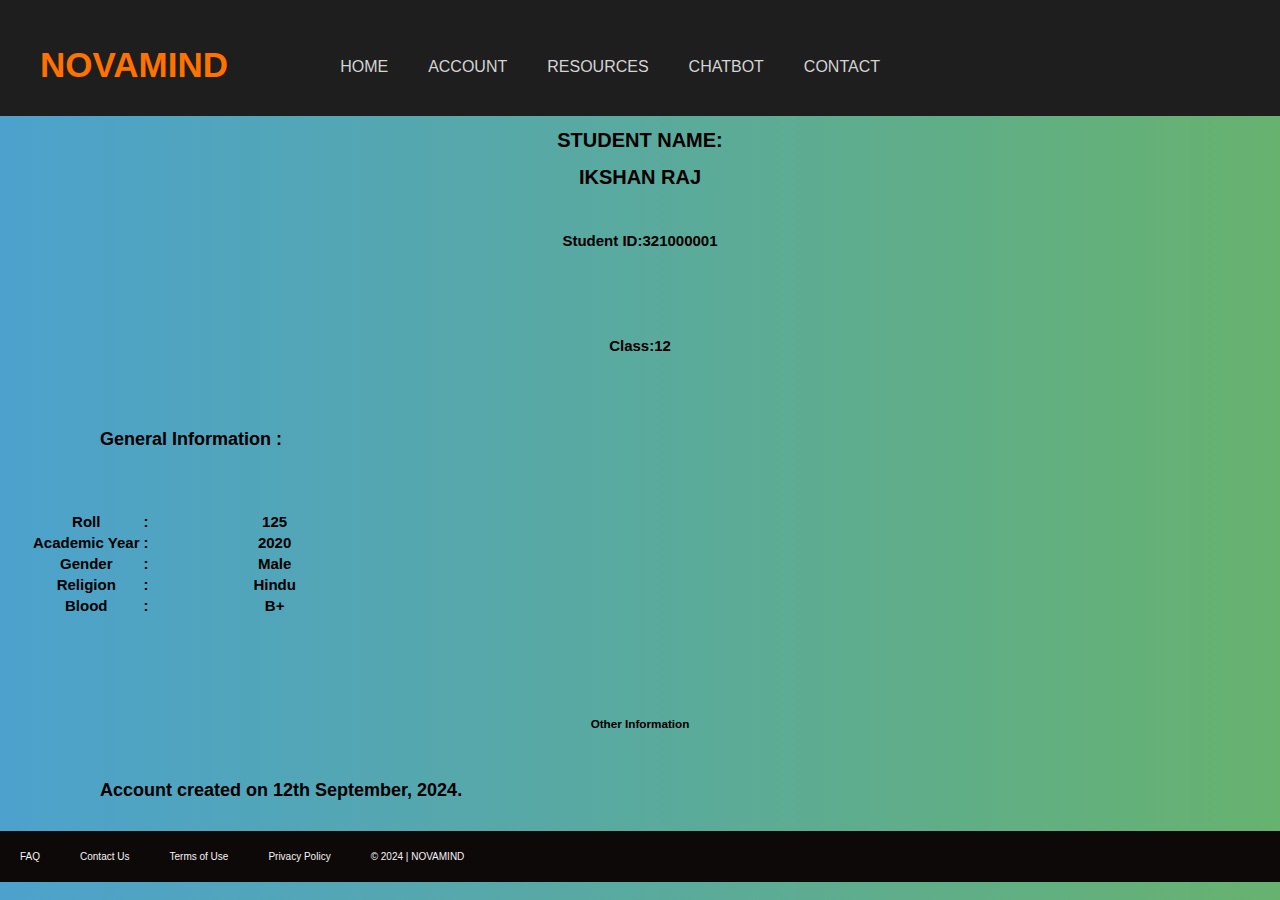
<file: templates/account.html>
<!DOCTYPE html>
<html lang="en">
<head>
    <meta charset="UTF-8">
    <meta name="viewport" content="width=device-width, initial-scale=1.0">
    <title>NOVAMIND  | ACCOUNT</title>
    <link rel="stylesheet" href="../static/styel1.css">
</head>
<body>
    
</body>
</html>
<header>
    <h1>NOVAMIND </h1>
<nav>
    <a href="contact">CONTACT</a>
    <a href="chatbot">CHATBOT   </a>
    <a href="resources">RESOURCES</a>
    <a href="account">ACCOUNT</a>
    <a href="/">HOME</a>
    
</nav>
</header>
<div class="student-profile py-4">
    <div class="container">
      <div class="row">
        <div class="col-lg-4">
          <div class="card shadow-sm">
            <div class="card-header bg-transparent text-center">
              <h1>
                STUDENT NAME:
              </h1>
              <h1>IKSHAN RAJ</h1>
            </div>
            <div class="card-body">
              <h2><strong class="pr-1">Student ID:</strong>321000001</p></h2>
              <h2>Class:</strong>12</p></h2>
             
            </div>
          </div>
        </div>
        <div class="col-lg-8">
          <div class="card shadow-sm">
            <div class="card-header bg-transparent border-0">
              <h5 class="mb-0"><i class="far fa-clone pr-1"></i>General Information :</h5>
            
            
                <h2>
                <table class="table table-bordered">
                <tr>
                  <th width="30%">Roll</th>
                  <td width="2%">:</td>
                  <td>125</td>
                </tr>
                <tr>
                  <th width="30%">Academic Year	</th>
                  <td width="2%">:</td>
                  <td>2020</td>
                </tr>
                <tr>
                  <th width="30%">Gender</th>
                  <td width="2%">:</td>
                  <td>Male</td>
                </tr>
                <tr>
                  <th width="30%">Religion</th>
                  <td width="2%">:</td>
                  <td>Hindu</td>
                </tr>
                <tr>
                  <th width="30%">Blood</th>
                  <td width="2%">:</td>
                  <td>B+</td>
                </tr>
              </table>
              </h2>
           
          </div>
            <div style="height: 26px"></div>
          <div class="card shadow-sm">
            <div class="card-header bg-transparent border-0">
              <h3 class="mb-0"><i class="far fa-clone pr-1"></i>Other Information</h3>
            </div>
            <div class="card-body pt-0">
                <h5>Account created on 12th September, 2024.</h5>
            </div>
          </div>
        </div>
      </div>
    </div>
  </div>
<main>
  <footer>
    <a href="faq">FAQ</a>
    <a href="contact">Contact Us</a>
    <a href="termsandconditions">Terms of Use</a>
    <a href="privacy">Privacy Policy</a>
    <a href="/">&copy; 2024 | NOVAMIND</a>
</footer>
</file>
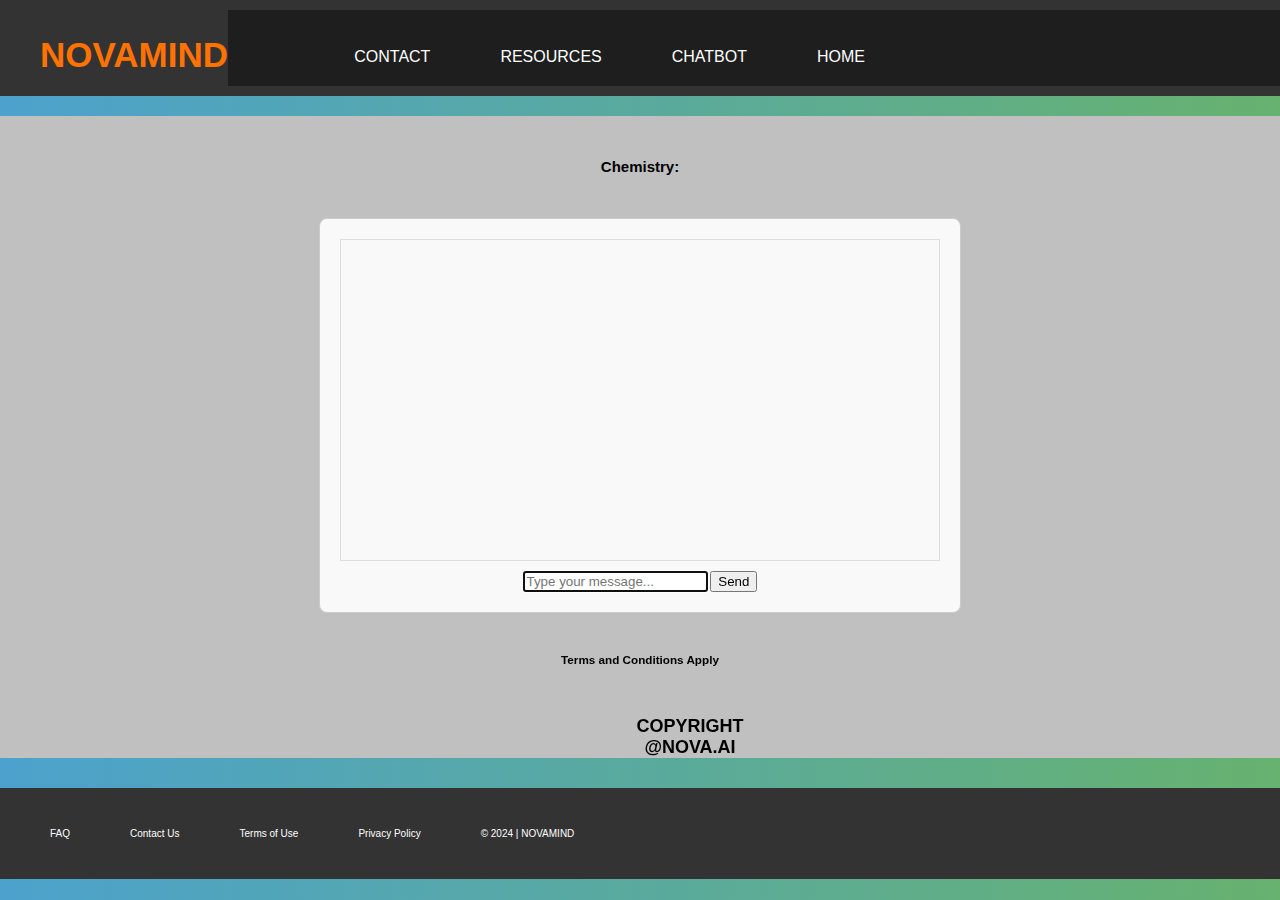
<file: templates/chatbot copy 2.html>
<!DOCTYPE html>
<html lang="en">
<head>
    <meta charset="UTF-8">
    <meta name="viewport" content="width=device-width, initial-scale=1.0">
    <link rel="stylesheet" href="../static/styel1.css">
    <title>NOVAMIND | CHATBOT</title>
    <style>
        /* Add some styles for the chatbot and layout */
        body {
            font-family: Arial, sans-serif;
            margin: 0;
            padding: 0;
        }
        header {
            background-color: #333;
            color: white;
            padding: 10px 20px;
        }
        header nav a {
            color: white;
            margin: 0 15px;
            text-decoration: none;
        }
        .chat-container {
            display: flex;
            flex-direction: column;
            align-items: center;
            margin: 20px;
        }
        .chat-window {
            border: 1px solid #ccc;
            border-radius: 8px;
            padding: 20px;
            width: 100%;
            max-width: 600px;
            background-color: #f9f9f9;
        }
        .chat-output {
            height: 300px;
            overflow-y: auto;
            border: 1px solid #ddd;
            padding: 10px;
            margin-bottom: 10px;
        }
        footer {
            text-align: center;
            padding: 20px;
            background-color: #333;
            color: white;
        }
        footer a {
            color: white;
            margin: 0 10px;
            text-decoration: none;
        }
    </style>
</head>
<body>
    <header>
        <h1>NOVAMIND</h1>
        <nav>
            <a href="/">HOME</a>
            <a href="chatbot">CHATBOT</a>
            <a href="resources">RESOURCES</a>
            <!-- <a href="account">ACCOUNT</a> -->
            <a href="contact">CONTACT</a>
        </nav>
    </header>

    <main>
        <div class="chat-container">
            <h2>Chemistry:</h2>
            <div class="chat-window">
                <div id="chat-output" class="chat-output"></div>
                <input type="text" id="user-input" placeholder="Type your message..." autofocus>
                <button id="send-btn">Send</button>
            </div>
        </div>

        <div class="student-profile py-4">
            <div class="card">
                <h3>Terms and Conditions Apply</h3>
                <h5>COPYRIGHT <br> @NOVA.AI</h5>
            </div>
        </div>
    </main>

    <footer>
        <a href="faq">FAQ</a>
        <a href="contact">Contact Us</a>
        <a href="termsandconditions">Terms of Use</a>
        <a href="privacy">Privacy Policy</a>
        <a href="/">&copy; 2024 | NOVAMIND</a>
    </footer>

    <script>
        const sendBtn = document.getElementById('send-btn');
        const userInput = document.getElementById('user-input');
        const chatOutput = document.getElementById('chat-output');

        sendBtn.addEventListener('click', async () => {
            const input = userInput.value;
            if (input.trim() === '') return;
            appendMessage(`You: ${input}`);
            userInput.value = '';

            const response = await fetch('/get_response', {
                method: 'POST',
                headers: { 'Content-Type': 'application/json' },
                body: JSON.stringify({ user_input: input }),
            });
            const data = await response.json();
            appendMessage(`Bot: ${data.response}`);
        });

        function appendMessage(message) {
            const messageElement = document.createElement('div');
            messageElement.innerText = message;
            chatOutput.appendChild(messageElement);
            chatOutput.scrollTop = chatOutput.scrollHeight; // Scroll to the bottom
        }
    </script>
</body>
</html>
</file>
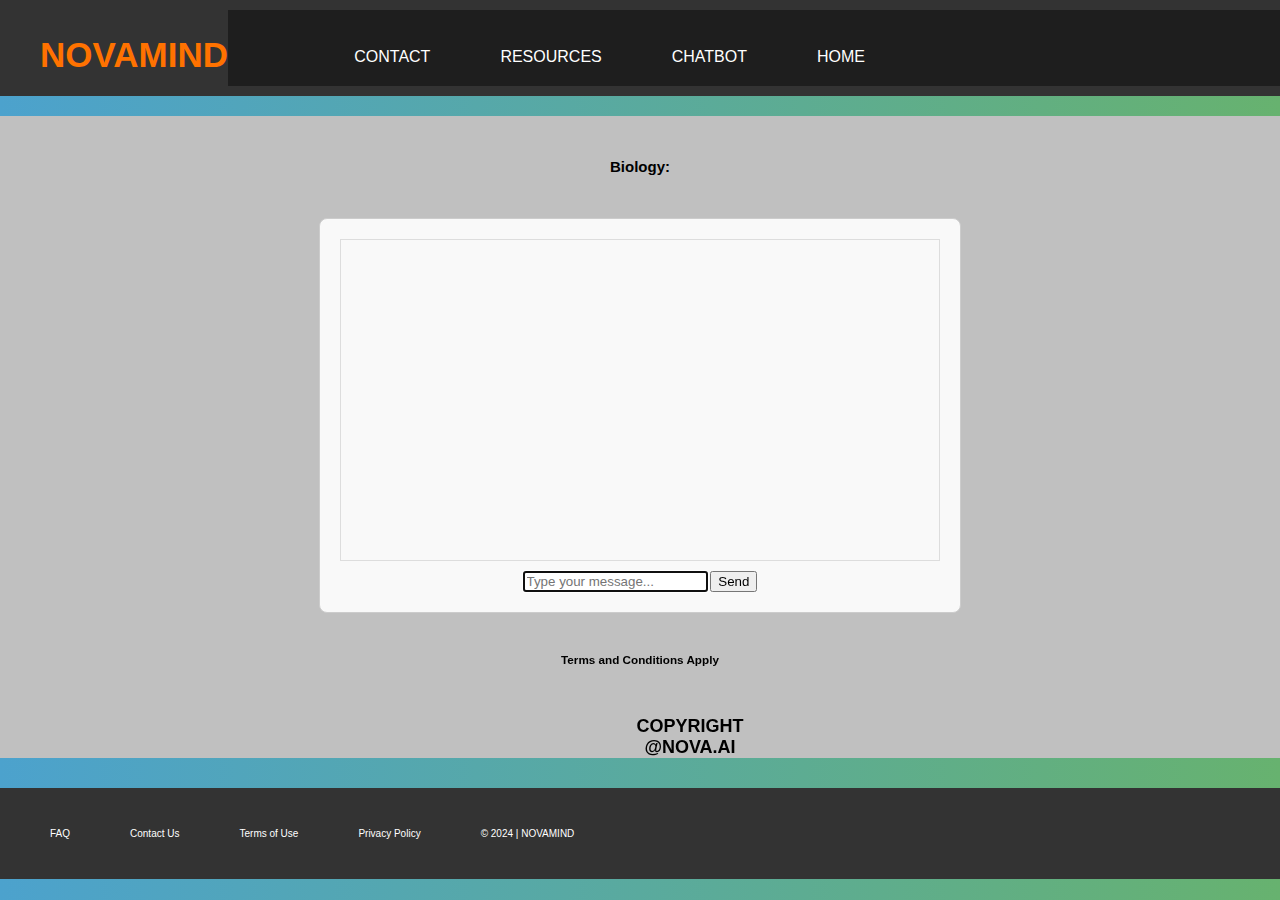
<file: templates/chatbot copy.html>
<!DOCTYPE html>
<html lang="en">
<head>
    <meta charset="UTF-8">
    <meta name="viewport" content="width=device-width, initial-scale=1.0">
    <link rel="stylesheet" href="../static/styel1.css">
    <title>NOVAMIND | CHATBOT</title>
    <style>
        /* Add some styles for the chatbot and layout */
        body {
            font-family: Arial, sans-serif;
            margin: 0;
            padding: 0;
        }
        header {
            background-color: #333;
            color: white;
            padding: 10px 20px;
        }
        header nav a {
            color: white;
            margin: 0 15px;
            text-decoration: none;
        }
        .chat-container {
            display: flex;
            flex-direction: column;
            align-items: center;
            margin: 20px;
        }
        .chat-window {
            border: 1px solid #ccc;
            border-radius: 8px;
            padding: 20px;
            width: 100%;
            max-width: 600px;
            background-color: #f9f9f9;
        }
        .chat-output {
            height: 300px;
            overflow-y: auto;
            border: 1px solid #ddd;
            padding: 10px;
            margin-bottom: 10px;
        }
        footer {
            text-align: center;
            padding: 20px;
            background-color: #333;
            color: white;
        }
        footer a {
            color: white;
            margin: 0 10px;
            text-decoration: none;
        }
    </style>
</head>
<body>
    <header>
        <h1>NOVAMIND</h1>
        <nav>
            <a href="/">HOME</a>
            <a href="chatbot">CHATBOT</a>
            <a href="resources">RESOURCES</a>
            <!-- <a href="account">ACCOUNT</a> -->
            <a href="contact">CONTACT</a>
        </nav>
    </header>

    <main>
        <div class="chat-container">
            <h2>Biology:</h2>
            <div class="chat-window">
                <div id="chat-output" class="chat-output"></div>
                <input type="text" id="user-input" placeholder="Type your message..." autofocus>
                <button id="send-btn">Send</button>
            </div>
        </div>

        <div class="student-profile py-4">
            <div class="card">
                <h3>Terms and Conditions Apply</h3>
                <h5>COPYRIGHT <br> @NOVA.AI</h5>
            </div>
        </div>
    </main>

    <footer>
        <a href="faq">FAQ</a>
        <a href="contact">Contact Us</a>
        <a href="termsandconditions">Terms of Use</a>
        <a href="privacy">Privacy Policy</a>
        <a href="/">&copy; 2024 | NOVAMIND</a>
    </footer>

    <script>
        const sendBtn = document.getElementById('send-btn');
        const userInput = document.getElementById('user-input');
        const chatOutput = document.getElementById('chat-output');

        sendBtn.addEventListener('click', async () => {
            const input = userInput.value;
            if (input.trim() === '') return;
            appendMessage(`You: ${input}`);
            userInput.value = '';

            const response = await fetch('/get_response', {
                method: 'POST',
                headers: { 'Content-Type': 'application/json' },
                body: JSON.stringify({ user_input: input }),
            });
            const data = await response.json();
            appendMessage(`Bot: ${data.response}`);
        });

        function appendMessage(message) {
            const messageElement = document.createElement('div');
            messageElement.innerText = message;
            chatOutput.appendChild(messageElement);
            chatOutput.scrollTop = chatOutput.scrollHeight; // Scroll to the bottom
        }
    </script>
</body>
</html>
</file>
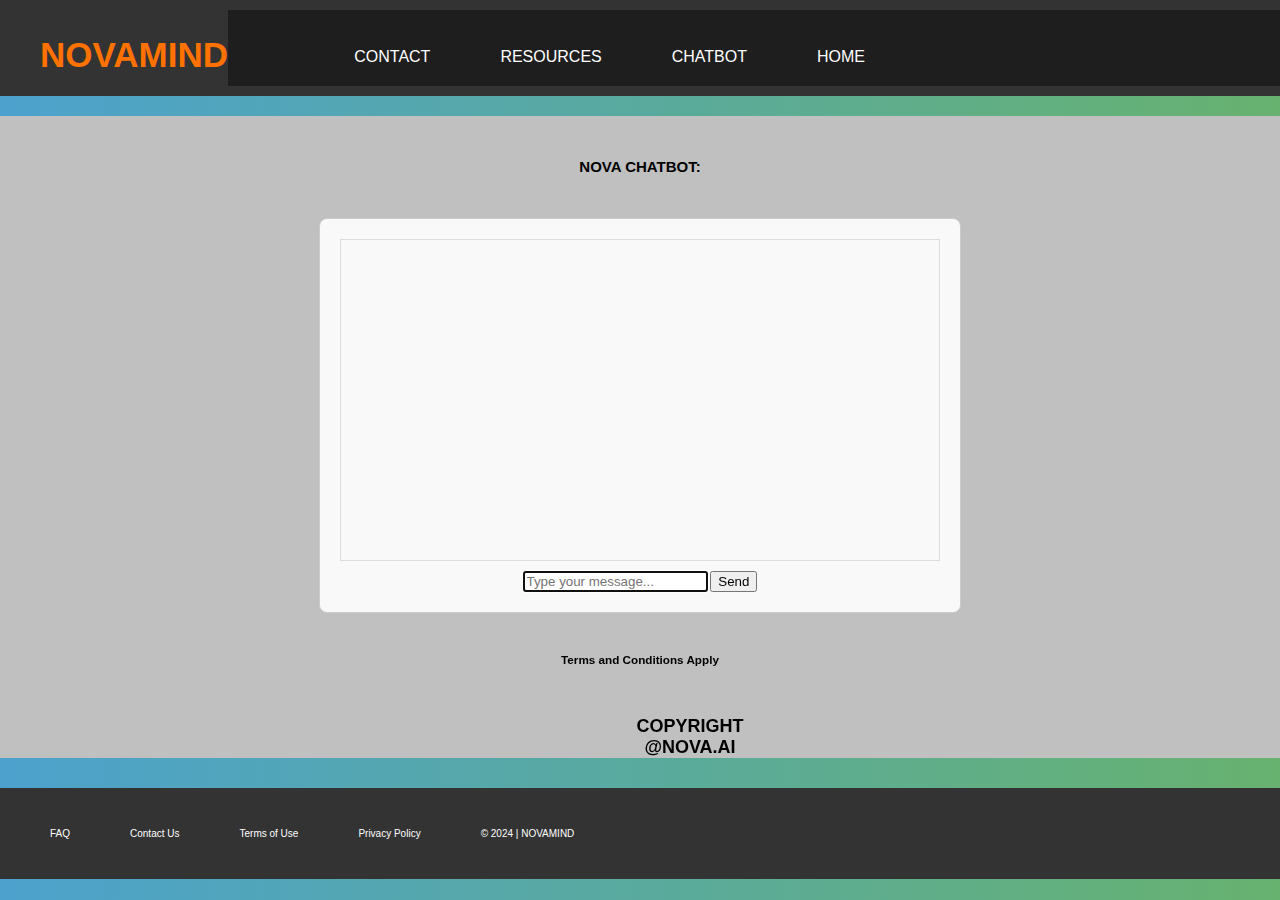
<file: templates/chatbot.html>
<!DOCTYPE html>
<html lang="en">
<head>
    <meta charset="UTF-8">
    <meta name="viewport" content="width=device-width, initial-scale=1.0">
    <link rel="stylesheet" href="../static/styel1.css">
    <title>NOVAMIND | CHATBOT</title>
    <style>
        /* Add some styles for the chatbot and layout */
        body {
            font-family: Arial, sans-serif;
            margin: 0;
            padding: 0;
        }
        header {
            background-color: #333;
            color: white;
            padding: 10px 20px;
        }
        header nav a {
            color: white;
            margin: 0 15px;
            text-decoration: none;
        }
        .chat-container {
            display: flex;
            flex-direction: column;
            align-items: center;
            margin: 20px;
        }
        .chat-window {
            border: 1px solid #ccc;
            border-radius: 8px;
            padding: 20px;
            width: 100%;
            max-width: 600px;
            background-color: #f9f9f9;
        }
        .chat-output {
            height: 300px;
            overflow-y: auto;
            border: 1px solid #ddd;
            padding: 10px;
            margin-bottom: 10px;
        }
        footer {
            text-align: center;
            padding: 20px;
            background-color: #333;
            color: white;
        }
        footer a {
            color: white;
            margin: 0 10px;
            text-decoration: none;
        }
    </style>
</head>
<body>
    <header>
        <h1>NOVAMIND</h1>
        <nav>
            <a href="/">HOME</a>
            <a href="chatbot">CHATBOT</a>
            <a href="resources">RESOURCES</a>
            <!-- <a href="account">ACCOUNT</a> -->
            <a href="contact">CONTACT</a>
        </nav>
    </header>

    <main>
        <div class="chat-container">
            <h2>NOVA CHATBOT:</h2>
            <div class="chat-window">
                <div id="chat-output" class="chat-output"></div>
                <input type="text" id="user-input" placeholder="Type your message..." autofocus>
                <button id="send-btn">Send</button>
            </div>
        </div>

        <div class="student-profile py-4">
            <div class="card">
                <h3>Terms and Conditions Apply</h3>
                <h5>COPYRIGHT <br> @NOVA.AI</h5>
            </div>
        </div>
    </main>

    <footer>
        <a href="faq">FAQ</a>
        <a href="contact">Contact Us</a>
        <a href="termsandconditions">Terms of Use</a>
        <a href="privacy">Privacy Policy</a>
        <a href="/">&copy; 2024 | NOVAMIND</a>
    </footer>

    <script>
        const sendBtn = document.getElementById('send-btn');
        const userInput = document.getElementById('user-input');
        const chatOutput = document.getElementById('chat-output');

        sendBtn.addEventListener('click', async () => {
            const input = userInput.value;
            if (input.trim() === '') return;
            appendMessage(`You: ${input}`);
            userInput.value = '';

            const response = await fetch('/get_response', {
                method: 'POST',
                headers: { 'Content-Type': 'application/json' },
                body: JSON.stringify({ user_input: input }),
            });
            const data = await response.json();
            appendMessage(`Bot: ${data.response}`);
        });

        function appendMessage(message) {
            const messageElement = document.createElement('div');
            messageElement.innerText = message;
            chatOutput.appendChild(messageElement);
            chatOutput.scrollTop = chatOutput.scrollHeight; // Scroll to the bottom
        }
    </script>
</body>
</html>
</file>
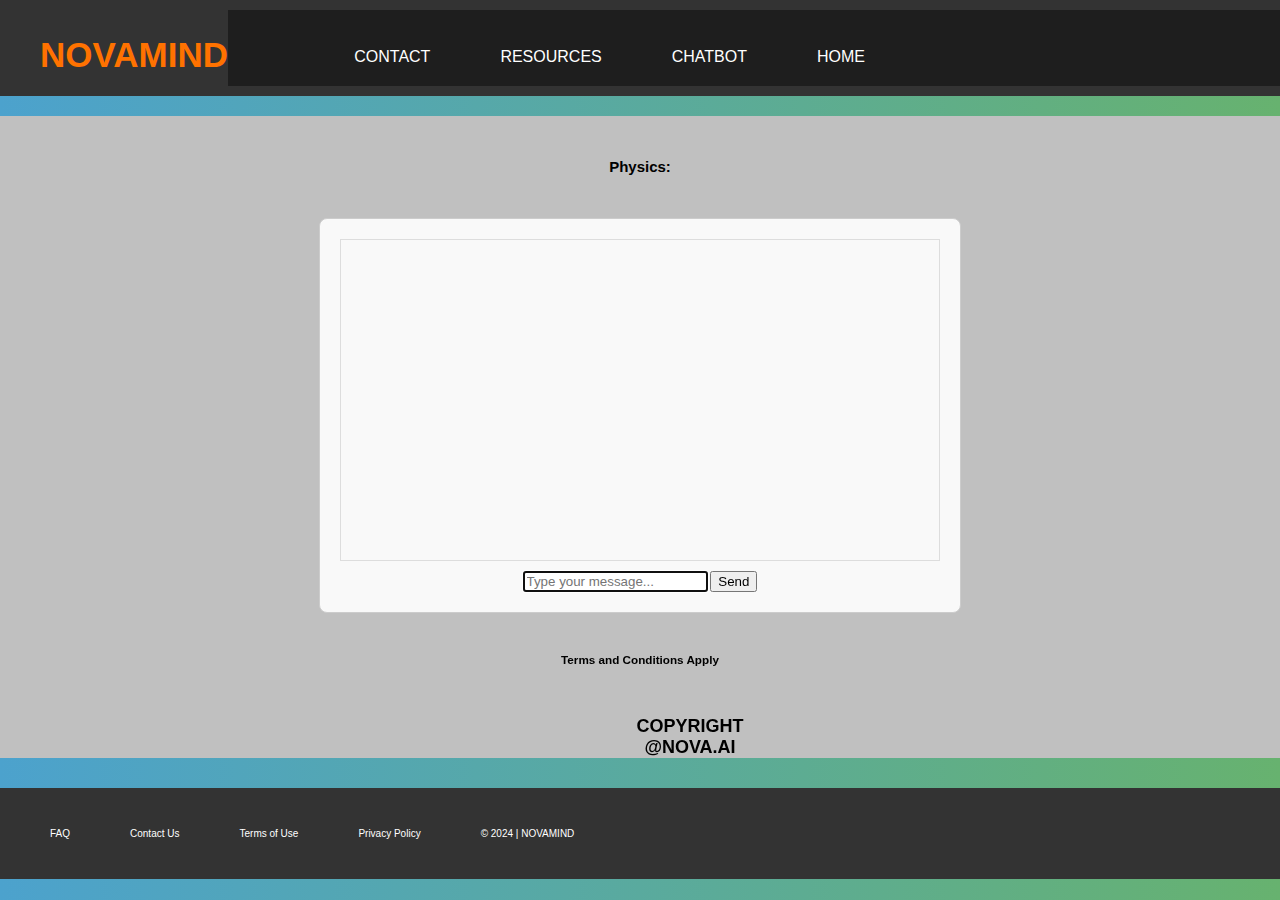
<file: templates/chatbot1.html>
<!DOCTYPE html>
<html lang="en">
<head>
    <meta charset="UTF-8">
    <meta name="viewport" content="width=device-width, initial-scale=1.0">
    <link rel="stylesheet" href="../static/styel1.css">
    <title>NOVAMIND | CHATBOT</title>
    <style>
        /* Add some styles for the chatbot and layout */
        body {
            font-family: Arial, sans-serif;
            margin: 0;
            padding: 0;
        }
        header {
            background-color: #333;
            color: white;
            padding: 10px 20px;
        }
        header nav a {
            color: white;
            margin: 0 15px;
            text-decoration: none;
        }
        .chat-container {
            display: flex;
            flex-direction: column;
            align-items: center;
            margin: 20px;
        }
        .chat-window {
            border: 1px solid #ccc;
            border-radius: 8px;
            padding: 20px;
            width: 100%;
            max-width: 600px;
            background-color: #f9f9f9;
        }
        .chat-output {
            height: 300px;
            overflow-y: auto;
            border: 1px solid #ddd;
            padding: 10px;
            margin-bottom: 10px;
        }
        footer {
            text-align: center;
            padding: 20px;
            background-color: #333;
            color: white;
        }
        footer a {
            color: white;
            margin: 0 10px;
            text-decoration: none;
        }
    </style>
</head>
<body>
    <header>
        <h1>NOVAMIND</h1>
        <nav>
            <a href="/">HOME</a>
            <a href="chatbot">CHATBOT</a>
            <a href="resources">RESOURCES</a>
            <!-- <a href="account">ACCOUNT</a> -->
            <a href="contact">CONTACT</a>
        </nav>
    </header>

    <main>
        <div class="chat-container">
            <h2>Physics:</h2>
            <div class="chat-window">
                <div id="chat-output" class="chat-output"></div>
                <input type="text" id="user-input" placeholder="Type your message..." autofocus>
                <button id="send-btn">Send</button>
            </div>
        </div>

        <div class="student-profile py-4">
            <div class="card">
                <h3>Terms and Conditions Apply</h3>
                <h5>COPYRIGHT <br> @NOVA.AI</h5>
            </div>
        </div>
    </main>

    <footer>
        <a href="faq">FAQ</a>
        <a href="contact">Contact Us</a>
        <a href="termsandconditions">Terms of Use</a>
        <a href="privacy">Privacy Policy</a>
        <a href="/">&copy; 2024 | NOVAMIND</a>
    </footer>

    <script>
        const sendBtn = document.getElementById('send-btn');
        const userInput = document.getElementById('user-input');
        const chatOutput = document.getElementById('chat-output');

        sendBtn.addEventListener('click', async () => {
            const input = userInput.value;
            if (input.trim() === '') return;
            appendMessage(`You: ${input}`);
            userInput.value = '';

            const response = await fetch('/get_response', {
                method: 'POST',
                headers: { 'Content-Type': 'application/json' },
                body: JSON.stringify({ user_input: input }),
            });
            const data = await response.json();
            appendMessage(`Bot: ${data.response}`);
        });

        function appendMessage(message) {
            const messageElement = document.createElement('div');
            messageElement.innerText = message;
            chatOutput.appendChild(messageElement);
            chatOutput.scrollTop = chatOutput.scrollHeight; // Scroll to the bottom
        }
    </script>
</body>
</html>
</file>
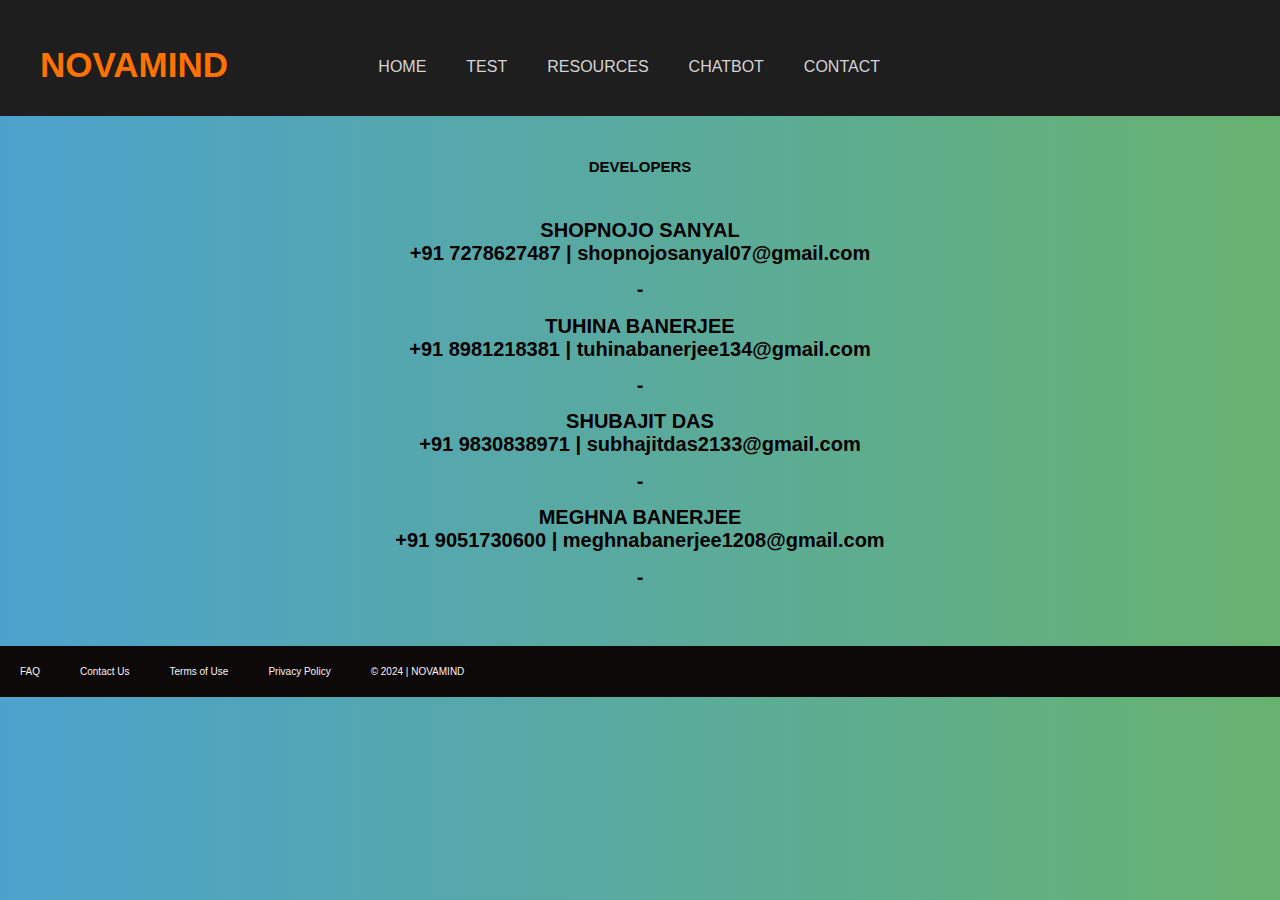
<file: templates/contact.html>
<!DOCTYPE html>
<html lang="en">
<head>
    <meta charset="UTF-8">
    <meta name="viewport" content="width=device-width, initial-scale=1.0">
    <title>Contact_Us</title>
    <link rel="stylesheet" href="../static/styel1.css">
</head>

<body>
    <header>
        <h1>NOVAMIND </h1>
    <nav>
        <a href="contact">CONTACT</a>
        <a href="chatbot">CHATBOT   </a>
        <a href="resources">RESOURCES</a>
        <a href="index">TEST</a>
        <!-- <a href="account">ACCOUNT</a> -->
        <a href="/">HOME</a>
        
    </nav>
    </header>

    <h2>DEVELOPERS</h2>
    <h1>  SHOPNOJO SANYAL  <br>  +91 7278627487 |  shopnojosanyal07@gmail.com</h1>
    <h1>  -  </h1>
    <h1>  TUHINA BANERJEE    <br>  +91 8981218381  |  tuhinabanerjee134@gmail.com
    </h1>
    <h1>  -  </h1>
    <h1>  SHUBAJIT DAS    <br>  +91 9830838971  |  subhajitdas2133@gmail.com
    </h1>
    <h1>  -  </h1>
    <h1>  MEGHNA BANERJEE    <br>     +91 9051730600  |  meghnabanerjee1208@gmail.com
    </h1>
    <h1>  -  </h1>
<BR>
    <br>
    <br>
</BR>
    <footer>
        <a href="faq">FAQ</a>
        <a href="contact">Contact Us</a>
        <a href="termsandconditions">Terms of Use</a>
        <a href="privacy">Privacy Policy</a>
        <a href="/">&copy; 2024 | NOVAMIND</a>
    </footer>
         
</body>
</html>
</file>
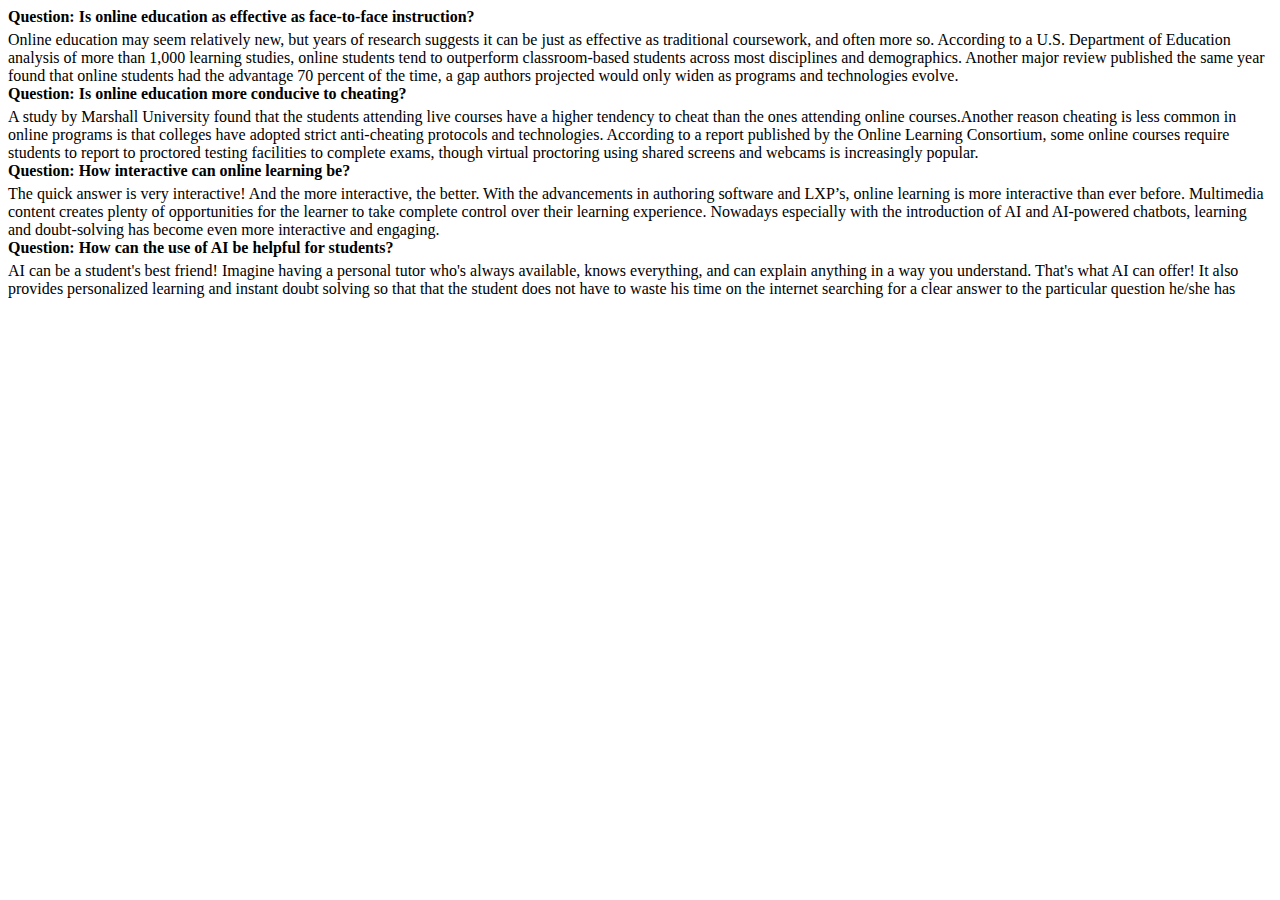
<file: templates/faq.htm>
<!doctype html>
<html>
 <head>
  <meta charset="UTF-8">
  <title>Create an FAQ Page with Show and Hide Questions and Answers using jQuery</title>
  
  <!-- jQuery -->
  <script type="text/javascript" src="//code.jquery.com/jquery-3.6.0.min.js"></script>
  
  <script>
 $(document).ready(function() {
 
    $('.faq_question').click(function() {
 
        if ($(this).parent().is('.open')){
            $(this).closest('.faq').find('.faq_answer_container').animate({'height':'0'},500);
            $(this).closest('.faq').removeClass('open');
 
            }else{
                var newHeight =$(this).closest('.faq').find('.faq_answer').height() +'px';
                $(this).closest('.faq').find('.faq_answer_container').animate({'height':newHeight},500);
                $(this).closest('.faq').addClass('open');
            }
    });
});
</script>
  
<!-- CSS -->
<style>
 
/*FAQS*/
.faq_question {
    margin: 0px;
    padding: 0px 0px 5px 0px;
    display: inline-block;
    cursor: pointer;
    font-weight: bold;
}
 
.faq_answer_container {
    height: 0px;
    overflow: hidden;
    padding: 0px;
}
</style>
  
</head>
  <body>

   <!-- HTML -->
   <div class="faq_container">
    <div class="faq">
       <div class="faq_question">Question: Is online education as effective as face-to-face instruction?</div>
    
               <div class="faq_answer">Online education may seem relatively new, 
                but years of research suggests it can be just as effective as traditional coursework, 
                and often more so. According to a U.S. Department of Education analysis of more 
                than 1,000 learning studies, online students tend to outperform classroom-based students across 
                most disciplines and demographics. Another major review published the same year found that online students 
                had the advantage 70 percent of the time, a gap authors projected would only widen as programs and technologies evolve.</div>
            </div> 
        <div class="faq_question">Question: Is online education more conducive to cheating?</div>
            
               <div class="faq_answer">A study by Marshall University found that the students attending live courses have a 
                higher tendency to cheat than the ones attending online courses.Another reason cheating is less common in online programs 
                is that colleges have adopted strict anti-cheating protocols and technologies. According to a report published by the Online Learning Consortium, 
                some online courses require students to report to proctored testing facilities to complete exams, though virtual proctoring using shared screens and webcams is increasingly popular.</div>
            </div> 
        <div class="faq_question">Question: How interactive can online learning be?</div>
            
               <div class="faq_answer">The quick answer is very interactive! And the more interactive, the better.
                With the advancements in authoring software and LXP’s, online learning is more interactive than ever before. 
                Multimedia content creates plenty of opportunities for the learner to take complete control over their learning experience.
                Nowadays especially with the introduction of AI and AI-powered chatbots, learning and doubt-solving has become even more interactive and engaging.</div>
            </div>
        <div class="faq_question">Question: How can the use of AI be helpful for students?</div>
            
               <div class="faq_answer">AI can be a student's best friend! Imagine having a personal tutor who's always available, knows everything, and can explain anything in a way you understand. 
                That's what AI can offer! It also provides personalized learning and instant doubt solving so that that the student does not have to waste his time on the internet searching for a clear answer to the 
                particular question he/she has</div>
            </div>        
     </div>
  </div>

 </body>
</html>
</file>
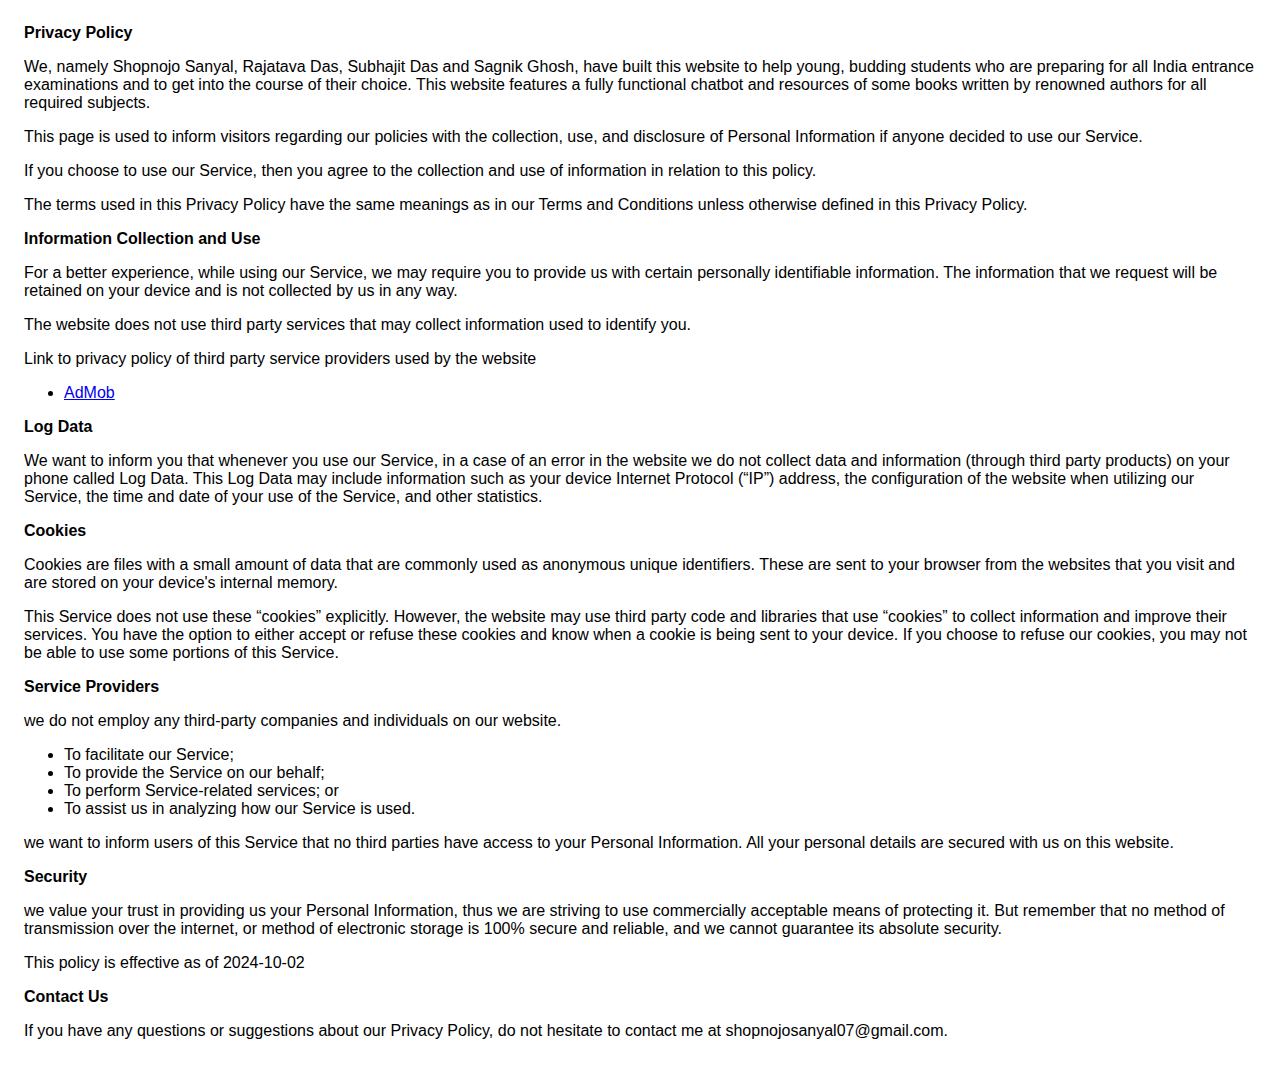
<file: templates/privacy.html>
<!DOCTYPE html>
<html>
<head>
    <meta charset='utf-8'>
    <meta name='viewport' content='width=device-width'>
    <title>Privacy Policy</title>
    <style> body { font-family: 'Helvetica Neue', Helvetica, Arial, sans-serif; padding:1em; } </style>
</head>
<body>
<strong>Privacy Policy</strong> <p>
    We, namely Shopnojo Sanyal, Rajatava Das, Subhajit Das and Sagnik Ghosh, have built this website to help 
    young, budding students who are preparing for all India entrance examinations and to get into the course of their choice. 
    This website features a fully functional chatbot and resources of some books written by renowned authors for all required subjects.
</p> <p>
    This page is used to inform visitors regarding our
    policies with the collection, use, and disclosure of Personal
    Information if anyone decided to use our Service.
</p> <p>
    If you choose to use our Service, then you agree to
    the collection and use of information in relation to this
    policy.
</p> <p>
    The terms used in this Privacy Policy have the same meanings
    as in our Terms and Conditions unless otherwise defined in this Privacy Policy.
</p> <p><strong>Information Collection and Use</strong></p> <p>
    For a better experience, while using our Service, we
    may require you to provide us with certain personally
    identifiable information. The information that
    we request will be retained on your device and is not collected by us in any way.
</p> <div><p>
    The website does not use third party services that may collect
    information used to identify you.
</p> <p>
    Link to privacy policy of third party service providers used
    by the website
</p> <ul><!----><li><a href="https://support.google.com/admob/answer/6128543?hl=en" target="_blank" rel="noopener noreferrer">AdMob</a></li><!----><!----><!----><!----><!----><!----><!----><!----><!----><!----><!----><!----><!----><!----><!----><!----><!----><!----><!----></ul></div> <p><strong>Log Data</strong></p> <p>
    We want to inform you that whenever you
    use our Service, in a case of an error in the website
    we do not collect data and information (through third party
    products) on your phone called Log Data. This Log Data may
    include information such as your device Internet Protocol
    (“IP”) address, the configuration of the website when utilizing our Service,
    the time and date of your use of the Service, and other
    statistics.
</p> <p><strong>Cookies</strong></p> <p>
    Cookies are files with a small amount of data that are
    commonly used as anonymous unique identifiers. These are sent
    to your browser from the websites that you visit and are
    stored on your device's internal memory.
</p> <p>
    This Service does not use these “cookies” explicitly. However,
    the website may use third party code and libraries that use
    “cookies” to collect information and improve their services.
    You have the option to either accept or refuse these cookies
    and know when a cookie is being sent to your device. If you
    choose to refuse our cookies, you may not be able to use some
    portions of this Service.
</p> <p><strong>Service Providers</strong></p> <p>
    we do not employ any third-party companies and
    individuals on our website.
</p> <ul><li>To facilitate our Service;</li> <li>To provide the Service on our behalf;</li> <li>To perform Service-related services; or</li> <li>To assist us in analyzing how our Service is used.</li></ul> <p>
    we want to inform users of this Service
    that no third parties have access to your Personal
    Information. 
    All your personal details are secured with us on this website.
</p> <p><strong>Security</strong></p> <p>
    we value your trust in providing us your
    Personal Information, thus we are striving to use commercially
    acceptable means of protecting it. But remember that no method
    of transmission over the internet, or method of electronic
    storage is 100% secure and reliable, and we cannot
    guarantee its absolute security.
</p> <p>This policy is effective as of 2024-10-02</p> <p><strong>Contact Us</strong></p> <p>
    If you have any questions or suggestions about our
    Privacy Policy, do not hesitate to contact me at shopnojosanyal07@gmail.com.
</p> <p>
    
</body>
</html>
</file>
<file: static/styel1.css>
*** {
    box-sizing: border-box;
}

html{
    font-size: 62.5%;
}

body {
    
    margin: 0;
    font-family: "Poppins", sans-serif;
}
body {
    background: #67B26F;  /* fallback for old browsers */
    background: -webkit-linear-gradient(to right, #4ca2cd, #67B26F);  /* Chrome 10-25, Safari 5.1-6 */
    background: linear-gradient(to right, #4ca2cd, #67B26F); /* W3C, IE 10+/ Edge, Firefox 16+, Chrome 26+, Opera 12+, Safari 7+ */
    padding: 0;
    margin: 0;
    font-family: 'Lato', sans-serif;
    color: #000;
}
.navbar{
    width: 1200px;
    height: 75px;
    margin: auto;
}

header h1 {
    color: #ff7200;
    font-size: 35px;
    font-family:'Gill Sans', 'Gill Sans MT', Calibri, 'Trebuchet MS', sans-serif;
    padding-left: 20px;
    float: left;
    padding-top: 20px;
    margin-top: 5px
}

header {
    padding: 20px;
    background-color: #1e1e1e;
    width: 100%;
}

nav {
    background-color: #1e1e1e;
    font-size: medium;
    overflow: hidden;
    padding-right: 400px;
    padding-top: 18px;
}

h1{
    text-align: center;
}
nav a {
    text-decoration:dotted;
    padding: 20px;
    text-align:right;
    float:right;
    color: rgb(212, 212, 212);
}

nav a:hover{
    color: rgb(206, 90, 1);
}

nav::after{
    content:'';
    display: block;
    clear: both;
}
.nav2{
    height: 10px;
    text-align: left;
    padding-left: 0px;
    
}
main {
    background-color: rgb(92, 8, 8);
    text-align: center;
}
h2 {
    padding: 20px;
    text-align: center;
}

.nav2 ul{
    background:linear-gradient(25deg,#d64c7f,#ee4758 50%);
    margin: 0px;
    padding-left: 0px;
 }

h5{
    padding-left: 100px;
    font-size:large;
}
table{
    text-align: center;
}
li{
    list-style: none;
}

a{
    text-decoration: none;
}

.nav2>ul>li{
    display: inline-block;
    text-decoration: none;
    padding: 6px;
    text-align: left;
    color: rgb(167, 42, 42);
    font-size: 16px;
    
}

.nav2 a:link, .nav2 a:visited{
    color: rgb(255, 255, 255);
}

.nav2 a{
    padding-bottom: 0.3rem;
}

.nav2 a:hover{
    border-bottom: 2px solid blue;
}

.nav2::after{
    content: '';
    display: block;
    clear: both;
}

main {
    background-color: #c0c0c0;
    text-align: center;
}

h2 {
    
     padding: 30px; 
     text-align: center;
     font-family:Verdana, Geneva, Tahoma, sans-serif
     
}

h3{
    padding: 20px;
    text-align: center;
}

h4{
    padding: 20px;
    text-align: center;
}
section:nth-child(even) {
    background-color: rgb(86, 86, 86);
}

section {
    min-height:auto;
}

video {
    align-items: center;
    padding-top: 0%;
    padding-left: 30%;
}

iframe {
    height: 75vh;
}

img {
    align-items: center;
    padding-left: 0%;
}

section h5 {
    margin: 40px;
}

footer {
    background-color: #0e0909;
    overflow: hidden;
}

footer a {
    text-decoration: none;
    padding: 20px;
    text-align: center;
    float: left;
    color: rgb(246, 243, 243);
}


.position{
    
    width: 50%;
    font-size: 15px;
    text-align: center;

}
</file>
